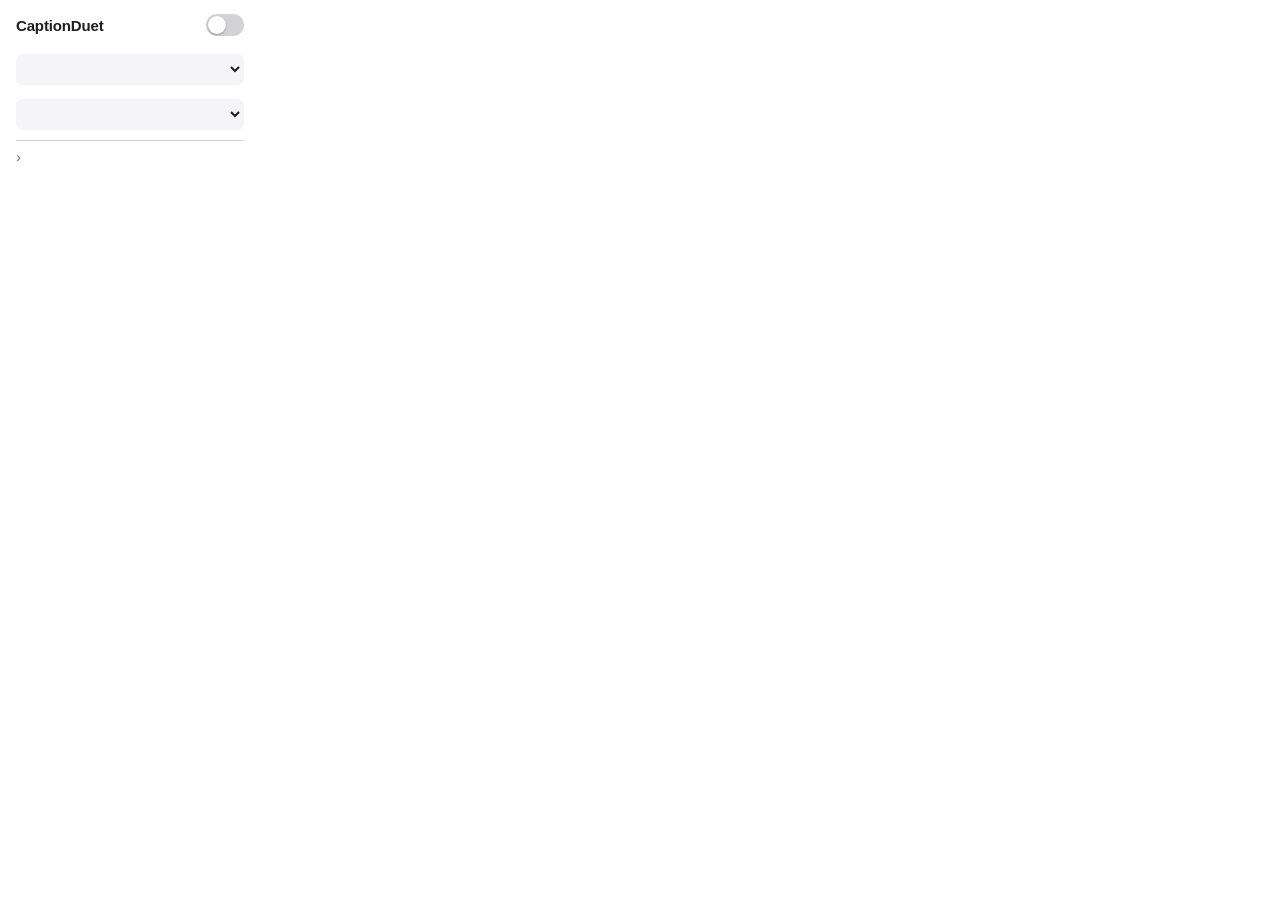
<file: extension/popup.html>
<!doctype html>
<html lang="en">
<head>
  <meta charset="utf-8">
  <link rel="stylesheet" href="popup.css">
</head>
<body>
  <header>
    <h1>CaptionDuet</h1>
    <label class="switch" data-i18n-title="toggle">
      <input type="checkbox" id="enabled" data-i18n-label="toggle">
      <span></span>
    </label>
  </header>

  <main id="controls">
    <label class="field">
      <span data-i18n="top"></span>
      <select id="primary"></select>
    </label>

    <label class="field">
      <span data-i18n="bottom"></span>
      <select id="secondary"></select>
    </label>

    <!-- Only shown when there is something the viewer should know. -->
    <p class="notice" id="notice" hidden></p>

    <details id="more">
      <summary data-i18n="settings"></summary>

      <label class="field">
        <span><span data-i18n="size"></span> <output id="fontScaleOut"></output></span>
        <input type="range" id="fontScale" min="2.5" max="7" step="0.1">
      </label>

      <label class="field">
        <span><span data-i18n="background"></span> <output id="backgroundOut"></output></span>
        <input type="range" id="background" min="0" max="1" step="0.05">
      </label>

      <label class="field row">
        <span data-i18n="color"></span>
        <input type="color" id="secondaryColor">
      </label>

      <label class="field">
        <span data-i18n="uiLanguage"></span>
        <select id="uiLang"></select>
      </label>

      <p class="tech" id="tech" hidden><span data-i18n="details"></span>: <span id="techText"></span></p>
    </details>
  </main>

  <script src="core.js"></script>
  <script src="i18n.js"></script>
  <script src="popup.js"></script>
</body>
</html>
</file>
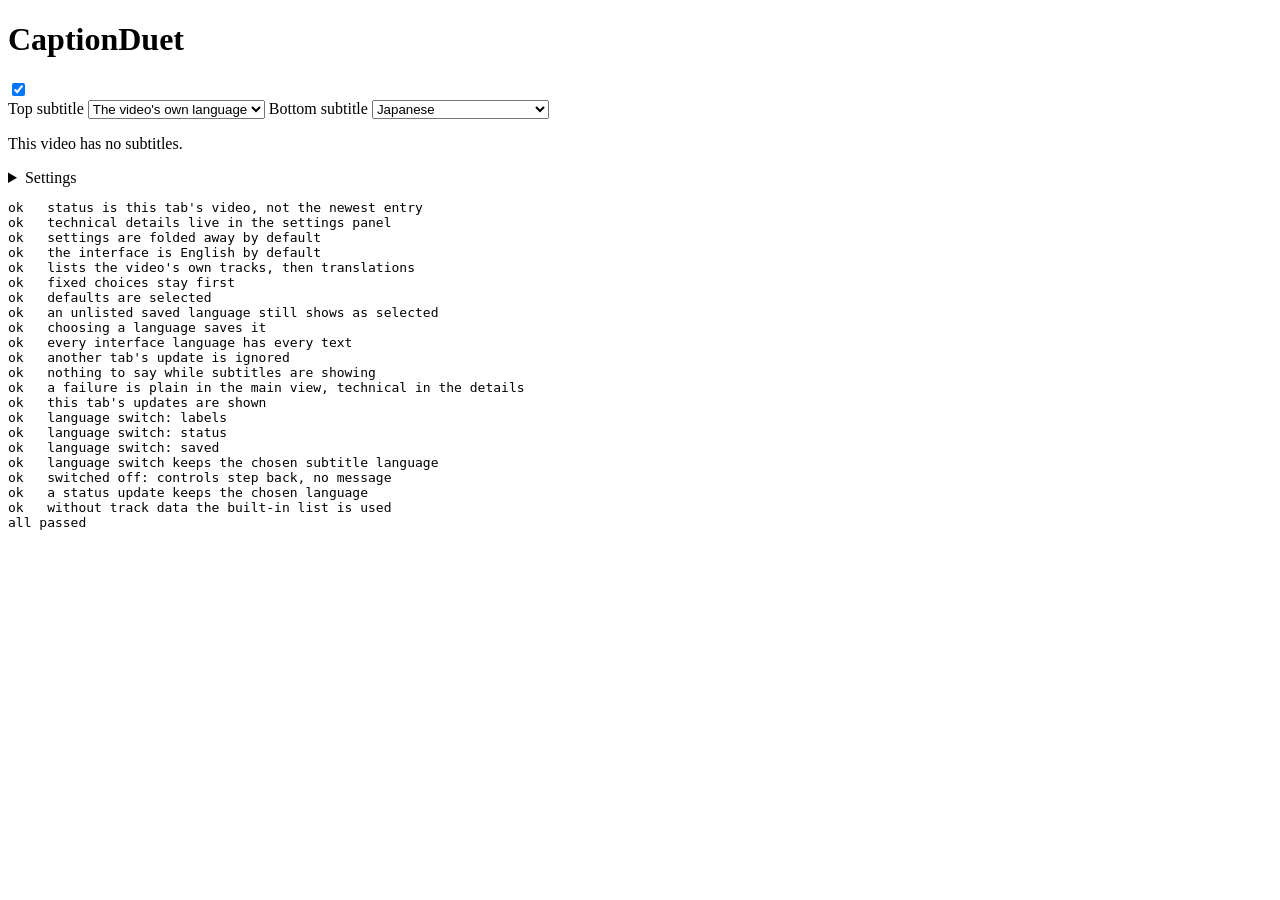
<file: tests/popup.html>
<!doctype html>
<meta charset="utf-8">
<title>running…</title>
<!-- Runs the real popup against a stand-in extension API: one "tab" with a
     video, and a second tab whose messages must be ignored. -->
<div id="host"></div>
<pre id="out">running…</pre>
<script>
  (async () => {
    const out = [];
    let failed = 0;
    const check = (name, ok, detail = "") => {
      if (!ok) failed++;
      out.push(`${ok ? "ok  " : "FAIL"} ${name}${ok ? "" : "  " + detail}`);
    };
    const wait = (ms) => new Promise((r) => setTimeout(r, ms));
    // Lists any language that lacks a text English has, or leaves a {placeholder} out.
    const I18nComplete = () => {
      const { T, LANGS } = globalThis.CaptionDuetI18n;
      const holes = (s) => (s.match(/\{\w+\}/g) || []).sort().join();
      const bad = [];
      for (const [code] of LANGS) {
        for (const key of Object.keys(T.en)) {
          if (!T[code] || !(key in T[code])) bad.push(`${code}.${key} missing`);
          else if (holes(T[code][key]) !== holes(T.en[key])) bad.push(`${code}.${key} placeholders`);
        }
      }
      return bad.join("; ");
    };
    try {
      const html = await (await fetch("../extension/popup.html")).text();
      const doc = new DOMParser().parseFromString(html, "text/html");
      doc.querySelectorAll("script,link").forEach((e) => e.remove());
      document.getElementById("host").innerHTML = doc.body.innerHTML;

      const saved = [];
      let changed = null;
      const push = (states) => changed({ cdStates: { newValue: states } }, "local");
      const tabState = {
        status: { key: "running", mode: "full", a: 10, b: 10, missing: "bottom" },
        tracks: [
          { code: "en", name: "İngilizce", auto: true },
          { code: "de", name: "Almanca", auto: false },
        ],
        translations: [
          { code: "ja", name: "Japonca" },
          { code: "tr", name: "Türkçe" },
        ],
      };
      const other = { status: { key: "noCaptions" }, tracks: [], translations: [], at: 99 };
      // Main view: only what the viewer needs. Settings panel: the technical line.
      const notice = () => ($("notice").hidden ? "(hidden)" : $("notice").textContent);
      const tech = () => ($("tech").hidden ? "(hidden)" : $("techText").textContent);
      // A saved language the video does not list, and a newer entry from another tab.
      const store = { secondary: "xx", cdStates: { MINE: { ...tabState, at: 1 }, OTHER: other } };
      window.chrome = {
        storage: {
          local: {
            get: async (d) => ({ ...d, ...store }),
            set: async (patch) => saved.push(patch),
          },
          onChanged: { addListener: (fn) => (changed = fn) },
        },
        tabs: { query: async () => [{ id: 7, url: "https://www.youtube.com/watch?v=MINE" }] },
      };
      for (const src of ["../extension/core.js", "../extension/i18n.js", "../extension/popup.js"]) {
        await new Promise((ok, bad) => {
          const s = document.createElement("script");
          s.src = src;
          s.onload = ok;
          s.onerror = bad;
          document.body.appendChild(s);
        });
      }
      await wait(200);

      const $ = (id) => document.getElementById(id);
      const groups = (id) => [...$(id).querySelectorAll("optgroup")].map((g) => g.label + ": " + [...g.children].map((o) => o.textContent).join(", "));
      check("status is this tab's video, not the newest entry", notice() === "Bottom language not found.", notice());
      check("technical details live in the settings panel", tech() === "Working (full mode): 10 + 10 lines." && $("tech").closest("details") === $("more"), tech());
      check("settings are folded away by default", !$("more").open && $("fontScale").closest("details") === $("more") && $("uiLang").closest("details") === $("more"));
      check("the interface is English by default", $("uiLang").value === "en" && document.querySelector('[data-i18n="top"]').textContent === "Top subtitle" && $("primary").options[0].textContent === "The video's own language");
      check("lists the video's own tracks, then translations", JSON.stringify(groups("primary")) === JSON.stringify(["Subtitles in this video: İngilizce (auto-generated), Almanca", "Automatic translation: Japonca, Türkçe"]), JSON.stringify(groups("primary")));
      check("fixed choices stay first", $("secondary").options[0].value === "off" && $("secondary").options[1].value === "auto" && $("primary").options[0].value === "auto");
      check("defaults are selected", $("primary").value === "auto" && $("enabled").checked === true);
      check("an unlisted saved language still shows as selected", $("secondary").value === "xx");

      $("secondary").value = "ja";
      $("secondary").dispatchEvent(new Event("change"));
      check("choosing a language saves it", JSON.stringify(saved) === '[{"secondary":"ja"}]', JSON.stringify(saved));
      check("every interface language has every text", I18nComplete() === "", I18nComplete());

      push({ MINE: { ...tabState, at: 1 }, OTHER: { ...other, status: { key: "off" }, at: 100 } });
      check("another tab's update is ignored", notice() === "Bottom language not found.", notice());
      push({ MINE: { ...tabState, status: { key: "running", mode: "full", a: 10, b: 10, missing: "" }, at: 2 }, OTHER: other });
      check("nothing to say while subtitles are showing", notice() === "(hidden)" && tech() === "Working (full mode): 10 + 10 lines.", notice() + " / " + tech());
      push({ MINE: { ...tabState, status: { key: "downloadFailed", mode: "fallback", token: false }, at: 2 }, OTHER: other });
      check("a failure is plain in the main view, technical in the details", notice() === "Couldn't download the subtitles." && tech() === "fallback mode · token: missing", notice() + " / " + tech());
      push({ MINE: { ...tabState, status: { key: "waitingAd" }, at: 2 }, OTHER: other });
      check("this tab's updates are shown", notice() === "Waiting for the ad to finish…" && tech() === "(hidden)", notice() + " / " + tech());

      // Switching the interface language re-words everything at once, status included.
      $("uiLang").value = "tr";
      $("uiLang").dispatchEvent(new Event("change"));
      check("language switch: labels", document.querySelector('[data-i18n="top"]').textContent === "Üst altyazı" && $("secondary").options[0].textContent === "Kapalı", document.querySelector('[data-i18n="top"]').textContent);
      check("language switch: status", notice() === "Reklamın bitmesi bekleniyor…", notice());
      check("language switch: saved", JSON.stringify(saved[saved.length - 1]) === '{"uiLang":"tr"}', JSON.stringify(saved));
      check("language switch keeps the chosen subtitle language", $("secondary").value === "ja", $("secondary").value);
      $("uiLang").value = "en";
      $("uiLang").dispatchEvent(new Event("change"));

      $("enabled").checked = false;
      $("enabled").dispatchEvent(new Event("change"));
      push({ MINE: { ...tabState, status: { key: "off" }, at: 4 }, OTHER: other });
      check("switched off: controls step back, no message", document.body.classList.contains("off") && notice() === "(hidden)", notice());
      $("enabled").checked = true;
      $("enabled").dispatchEvent(new Event("change"));
      check("a status update keeps the chosen language", $("secondary").value === "ja", $("secondary").value);
      push({ MINE: { status: { key: "noCaptions" }, tracks: [], translations: [], at: 3 } });
      check("without track data the built-in list is used", groups("primary").length === 1 && /^Automatic translation: English, Spanish/.test(groups("primary")[0]), JSON.stringify(groups("primary")).slice(0, 80));
    } catch (e) {
      failed++;
      out.push("CRASH " + (e && e.stack ? e.stack : e));
    }
    out.push(failed ? `${failed} failed` : "all passed");
    globalThis.testResult = { failed, text: out.join("\n") };
    document.getElementById("out").textContent = globalThis.testResult.text;
    document.title = failed ? "FAIL" : "PASS";
  })();
</script>
</file>
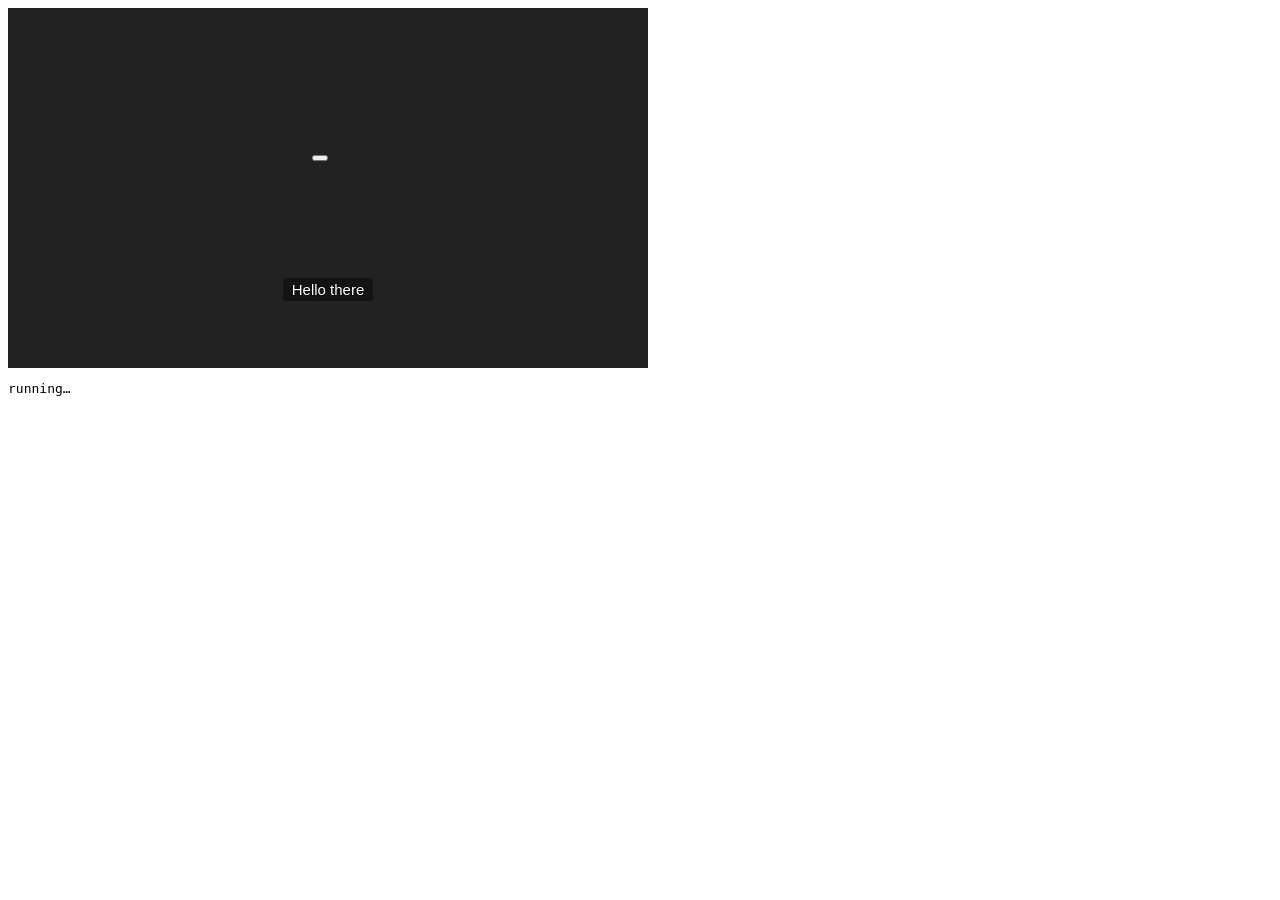
<file: tests/smoke.html>
<!doctype html>
<meta charset="utf-8">
<title>running…</title>
<!-- Wiring test: runs the real inject.js + core.js + content.js against a fake
     YouTube player and fake subtitle responses. It checks that the pieces talk
     to each other; it cannot tell whether real YouTube still behaves this way. -->
<div id="movie_player" style="position:relative;width:640px;height:360px;background:#222">
  <video></video>
  <button class="ytp-subtitles-button" aria-pressed="false"></button>
</div>
<link rel="stylesheet" href="../extension/overlay.css">
<pre id="out">running…</pre>
<script>
  history.replaceState(null, "", "/watch?v=VID");
  const TT = "https://www.youtube.com/api/timedtext";
  const cue = (t, text) => ({ tStartMs: t, dDurationMs: 5000, segs: [{ utf8: text }] });
  const BODY = {
    en: { events: [cue(0, "Hello there"), { tStartMs: 20000, dDurationMs: 5000, segs: [{ utf8: "one" }, { utf8: " two", tOffsetMs: 1000 }, { utf8: " three", tOffsetMs: 2000 }] }] },
    tr: { events: [cue(0, "Merhaba ?")] },
  };
  const fetched = [];
  // Stands in for the network; installed before inject.js so it becomes its "original" fetch.
  window.fetch = async (input) => {
    const u = new URL(typeof input === "string" ? input : input.url, location.href);
    fetched.push(u.href);
    const p = u.searchParams;
    // Like YouTube: an empty 200 when the token is missing.
    const body = p.get("pot") ? BODY[p.get("tlang") || p.get("lang")] : null;
    return new Response(body ? JSON.stringify(body) : "", { status: 200 });
  };
  const store = {};
  const listeners = [];
  // Extension API stand-in (no runtime.id, so inject.js treats this as the page world).
  window.chrome = {
    runtime: { getURL: (p) => "../extension/" + p },
    storage: {
      local: {
        get: async (d) => ({ ...d, ...store }),
        set: async (patch) => {
          const changes = {};
          for (const k in patch) changes[k] = { oldValue: store[k], newValue: patch[k] };
          Object.assign(store, patch);
          // What the popup reads for this video.
          if (patch.cdStates && patch.cdStates.VID) {
            const st = patch.cdStates.VID.status || {};
            store.cdStatus = `${st.key}|${st.mode || ""}|${st.a ?? ""}+${st.b ?? ""}`; // e.g. running|full|2+1
          }
          listeners.forEach((fn) => fn(changes, "local"));
        },
      },
      onChanged: { addListener: (fn) => listeners.push(fn) },
    },
  };
  const player = document.getElementById("movie_player");
  const videoEl = player.querySelector("video");
  let now = 1;
  let paused = true;
  Object.defineProperty(videoEl, "currentTime", { get: () => now });
  Object.defineProperty(videoEl, "paused", { get: () => paused });
  const media = (type) => videoEl.dispatchEvent(new Event(type));
  let frames = 0;
  const realRaf = window.requestAnimationFrame.bind(window);
  window.requestAnimationFrame = (fn) => realRaf((t) => (frames++, fn(t)));
  player.getPlayerResponse = () => ({
    videoDetails: { videoId: "VID" },
    captions: {
      playerCaptionsTracklistRenderer: {
        captionTracks: [{ baseUrl: TT + "?v=VID&lang=en&signature=SIG", languageCode: "en", isTranslatable: true, name: { simpleText: "English" } }],
        translationLanguages: [
          { languageCode: "de", languageName: { simpleText: "Almanca" } },
          { languageCode: "tr", languageName: { simpleText: "Türkçe" } },
        ],
      },
    },
  });
  // Turning captions on makes the player request its own subtitle file, token included.
  let captionsOn = false; // the viewer has captions off
  const moduleCalls = [];
  player.isSubtitlesOn = () => captionsOn;
  player.loadModule = () => {
    captionsOn = true;
    moduleCalls.push("load");
    return window.fetch(TT + "?v=VID&lang=en&fmt=srv3&pot=POT&signature=SIG");
  };
  player.unloadModule = () => {
    captionsOn = false;
    moduleCalls.push("unload");
  };
  player.setOption = () => {};
</script>
<script src="../extension/inject.js"></script>
<script src="../extension/core.js"></script>
<script src="../extension/content.js"></script>
<script>
  (async () => {
    const out = [];
    let failed = 0;
    const check = (name, ok, detail = "") => {
      if (!ok) failed++;
      out.push(`${ok ? "ok  " : "FAIL"} ${name}${ok ? "" : "  " + detail}`);
    };
    const until = async (fn, ms = 15000) => {
      for (const end = Date.now() + ms; Date.now() < end; ) {
        if (fn()) return true;
        await new Promise((r) => setTimeout(r, 100));
      }
      return false;
    };
    const lines = () => [...document.querySelectorAll(".captionduet-overlay .cd-line")].map((e) => (e.style.display === "none" ? "" : e.textContent));
    const spoken = () => document.querySelector(".captionduet-overlay .cd-primary").firstChild.textContent;

    const ready = await until(() => /^running/.test(store.cdStatus || ""));
    check("reaches the running state", ready, "status: " + store.cdStatus);
    check("full mode through the page script", /^running\|full\|/.test(store.cdStatus || ""), store.cdStatus);
    await until(() => lines().some(Boolean), 3000);
    check("draws both languages", JSON.stringify(lines()) === '["Hello there","Merhaba?"]', JSON.stringify(lines()));
    check("every subtitle request carried the token", fetched.slice(1).every((u) => u.includes("pot=POT")), fetched.join(" "));
    check("page is marked active", document.documentElement.classList.contains("captionduet-active"));
    check("captions switched back off for a viewer who had them off", !captionsOn && moduleCalls.join() === "load,unload", moduleCalls.join());
    await until(() => store.cdStates.VID.tracks.length, 3000);
    const st = store.cdStates.VID;
    check("state for the popup is stored under the video id", st.status.key === "running" && st.tracks.length === 1 && st.tracks[0].code === "en", JSON.stringify(st));
    check("state lists the translation languages", st.translations.length === 2 && st.translations[1].name === "Türkçe", JSON.stringify(st.translations));

    const wait = (ms) => new Promise((r) => setTimeout(r, ms));

    // Paused: nothing should be running, and a seek arrives as an event.
    await wait(300);
    let before = frames;
    await wait(400);
    check("paused: no frames requested", frames === before, `${frames - before} frames`);
    now = 60;
    await wait(300);
    check("paused: time change without an event is not polled", lines().some(Boolean));
    media("seeked");
    await until(() => !lines().some(Boolean), 3000);
    check("paused: a seek redraws (box hidden between cues)", !lines().some(Boolean), JSON.stringify(lines()));

    // Playing: frames follow the clock without any further events.
    paused = false;
    media("play");
    now = 1;
    await until(() => lines().some(Boolean), 3000);
    check("playing: follows the clock", JSON.stringify(lines()) === '["Hello there","Merhaba?"]', JSON.stringify(lines()));
    // Word-timed line: the full text holds its place, words show as spoken.
    now = 20.5;
    await until(() => spoken() === "one", 3000);
    check("word timing: first word only", spoken() === "one" && lines()[0] === "one two three", `${spoken()} / ${lines()[0]}`);
    now = 21.5;
    await until(() => spoken() === "one two", 3000);
    check("word timing: next word appears", spoken() === "one two", spoken());
    check("unspoken words are hidden but keep their space", getComputedStyle(document.querySelector(".cd-primary .cd-rest")).visibility === "hidden");
    now = 1;
    await until(() => lines()[0] === "Hello there", 3000);
    paused = true;
    media("pause");
    await wait(300);
    before = frames;
    await wait(400);
    check("pause stops the frames again", frames === before, `${frames - before} frames`);

    await chrome.storage.local.set({ secondary: "off" });
    await until(() => /\+0$/.test(store.cdStatus || ""));
    await until(() => lines()[0] === "Hello there", 3000);
    check("secondary off: one line", JSON.stringify(lines()) === '["Hello there",""]', JSON.stringify(lines()) + " " + store.cdStatus);

    // Safari may not deliver storage change events to the page; a setting written
    // without any event must still be picked up, with no reload.
    const fontVar = () => document.querySelector(".captionduet-overlay").style.getPropertyValue("--cd-font");
    const fontBefore = fontVar();
    store.fontScale = 7; // silent write: no change event
    await until(() => fontVar() !== fontBefore, 4000);
    check("a silent settings change still applies (text size)", fontVar() !== fontBefore, `${fontBefore} -> ${fontVar()}`);
    store.enabled = false;
    await until(() => !document.querySelector(".captionduet-overlay"), 4000);
    check("a silent settings change still applies (switch off)", !document.querySelector(".captionduet-overlay"));
    store.enabled = true;
    await until(() => lines()[0] === "Hello there", 4000);
    check("a silent settings change still applies (switch on)", lines()[0] === "Hello there", JSON.stringify(lines()));
    await wait(500);

    // Switching back to a language already downloaded must not hit the network.
    let requests = fetched.length;
    await chrome.storage.local.set({ secondary: "tr" });
    await until(() => /\|cache\|/.test(store.cdStatus || ""), 3000);
    await until(() => lines()[1] === "Merhaba?", 3000);
    check("cached language: instant, no requests", /\|cache\|/.test(store.cdStatus || "") && fetched.length === requests && lines()[1] === "Merhaba?", `${store.cdStatus} / ${fetched.length - requests} requests`);

    // In-page navigation is driven by YouTube's event, not by polling the URL.
    history.pushState(null, "", "/");
    await wait(1500);
    check("navigation is not polled", !!document.querySelector(".captionduet-overlay"));
    document.dispatchEvent(new Event("yt-navigate-finish"));
    await until(() => !document.querySelector(".captionduet-overlay"), 3000);
    check("leaving the video removes the overlay", !document.querySelector(".captionduet-overlay"));
    history.pushState(null, "", "/watch?v=VID");
    document.dispatchEvent(new Event("yt-navigate-finish"));
    await until(() => lines().some(Boolean), 3000);
    check("coming back uses the cache", fetched.length === requests && JSON.stringify(lines()) === '["Hello there","Merhaba?"]', JSON.stringify(lines()));

    await chrome.storage.local.set({ enabled: false });
    await until(() => !document.querySelector(".captionduet-overlay") && /^off\|/.test(store.cdStatus || ""), 3000);
    check("disabled: overlay removed", !document.querySelector(".captionduet-overlay") && /^off\|/.test(store.cdStatus || ""), store.cdStatus);

    out.push(failed ? `${failed} failed` : "all passed");
    globalThis.testResult = { failed, text: out.join("\n") };
    document.getElementById("out").textContent = globalThis.testResult.text;
    document.title = failed ? "FAIL" : "PASS";
  })();
</script>
</file>
<file: extension/popup.css>
:root {
  color-scheme: light dark;
  --bg: #ffffff;
  --fg: #1d1d1f;
  --muted: #6e6e73;
  --line: #d2d2d7;
  --field: #f5f5f7;
  --on: #34c759;
}
@media (prefers-color-scheme: dark) {
  :root {
    --bg: #1e1e1e;
    --fg: #f5f5f7;
    --muted: #a1a1a6;
    --line: #3a3a3c;
    --field: #2c2c2e;
  }
}
* { box-sizing: border-box; }
body {
  margin: 0;
  width: 260px;
  padding: 14px 16px;
  background: var(--bg);
  color: var(--fg);
  font: 13px/1.4 -apple-system, BlinkMacSystemFont, "Helvetica Neue", sans-serif;
}
header {
  display: flex;
  align-items: center;
  justify-content: space-between;
  margin-bottom: 14px;
}
h1 { font-size: 15px; margin: 0; font-weight: 650; letter-spacing: -0.01em; }

/* Switched off: the controls stay readable but step back. */
#controls { transition: opacity 0.15s; }
body.off #controls { opacity: 0.45; }

.field { display: flex; flex-direction: column; gap: 4px; margin-bottom: 10px; }
.field > span { color: var(--muted); font-size: 12px; display: flex; justify-content: space-between; }
.field.row { flex-direction: row; align-items: center; justify-content: space-between; }
select {
  width: 100%;
  padding: 6px 8px;
  border: 1px solid transparent;
  border-radius: 7px;
  background: var(--field);
  color: var(--fg);
  font: inherit;
}
select:focus-visible, summary:focus-visible { outline: 2px solid var(--on); outline-offset: 1px; }
input[type="range"] { width: 100%; }
input[type="color"] { width: 36px; height: 22px; border: none; padding: 0; background: none; }

.notice {
  margin: 2px 0 10px;
  padding: 7px 9px;
  border-radius: 7px;
  background: var(--field);
  font-size: 12px;
}

details { border-top: 1px solid var(--line); margin-top: 4px; padding-top: 8px; }
summary {
  display: flex;
  align-items: center;
  justify-content: space-between;
  color: var(--muted);
  font-size: 12px;
  cursor: pointer;
  list-style: none;
  border-radius: 4px;
}
summary::-webkit-details-marker { display: none; }
summary::after { content: "›"; font-size: 15px; line-height: 1; transition: transform 0.15s; }
details[open] summary::after { transform: rotate(90deg); }
details[open] summary { margin-bottom: 10px; }
details .field:last-of-type { margin-bottom: 0; }
.tech { margin: 10px 0 0; color: var(--muted); font-size: 11px; }

.switch { position: relative; width: 38px; height: 22px; flex: none; }
.switch input { position: absolute; opacity: 0; width: 100%; height: 100%; margin: 0; cursor: pointer; z-index: 1; }
.switch span {
  position: absolute; inset: 0; border-radius: 11px; background: var(--line);
  transition: background 0.15s;
}
.switch span::after {
  content: ""; position: absolute; top: 2px; left: 2px; width: 18px; height: 18px;
  border-radius: 50%; background: #fff; transition: transform 0.15s;
  box-shadow: 0 1px 2px rgba(0,0,0,0.3);
}
.switch input:checked + span { background: var(--on); }
.switch input:checked + span::after { transform: translateX(16px); }
.switch input:focus-visible + span { outline: 2px solid var(--on); outline-offset: 2px; }
</file>
<file: extension/overlay.css>
/* Hide YouTube's own captions while CaptionDuet is showing its pair. */
.captionduet-active .ytp-caption-window-container {
  display: none !important;
}

.captionduet-overlay {
  position: absolute;
  left: 0;
  right: 0;
  bottom: 5%;
  z-index: 40;
  display: flex;
  flex-direction: column;
  align-items: center;
  pointer-events: none;
  text-align: center;
  font-family: "YouTube Noto", Roboto, -apple-system, "Helvetica Neue", Arial, sans-serif;
  font-size: var(--cd-font, 22px);
  line-height: 1.3;
  transition: bottom 0.15s ease;
}

/* Nothing to show during ads. */
.html5-video-player.ad-showing .captionduet-overlay {
  display: none;
}

/* Lift above the control bar when it is visible. */
#movie_player:not(.ytp-autohide) .captionduet-overlay {
  bottom: calc(60px + 2%);
}

/* Shorts: stay clear of the title and channel shown over the bottom of the video. */
#shorts-player .captionduet-overlay {
  bottom: 24%;
}

/* One box holding both languages; its width follows the longer line. */
.captionduet-overlay .cd-box {
  display: flex;
  flex-direction: column;
  align-items: stretch;
  max-width: 88%;
  padding: 0.12em 0.55em;
  border-radius: 0.25em;
  background: var(--cd-bg, rgba(8, 8, 8, 0.55));
}

/* Both languages share the same size; the shorter line is centered. */
.captionduet-overlay .cd-line {
  color: #fff;
  text-align: center;
  text-shadow: 0 0 2px rgba(0, 0, 0, 0.9);
  /* Even line lengths, so a lone word or "?" isn't left on its own line. */
  text-wrap: balance;
}

/* Words not spoken yet: invisible, but still taking their space. */
.captionduet-overlay .cd-rest {
  visibility: hidden;
}

.captionduet-overlay .cd-secondary {
  color: var(--cd-color2, #ffd75e);
}

/* Thin divider when both languages are shown. */
.captionduet-overlay .cd-both .cd-secondary {
  margin-top: 0.18em;
  padding-top: 0.18em;
  border-top: 1px solid rgba(255, 255, 255, 0.18);
}
</file>
